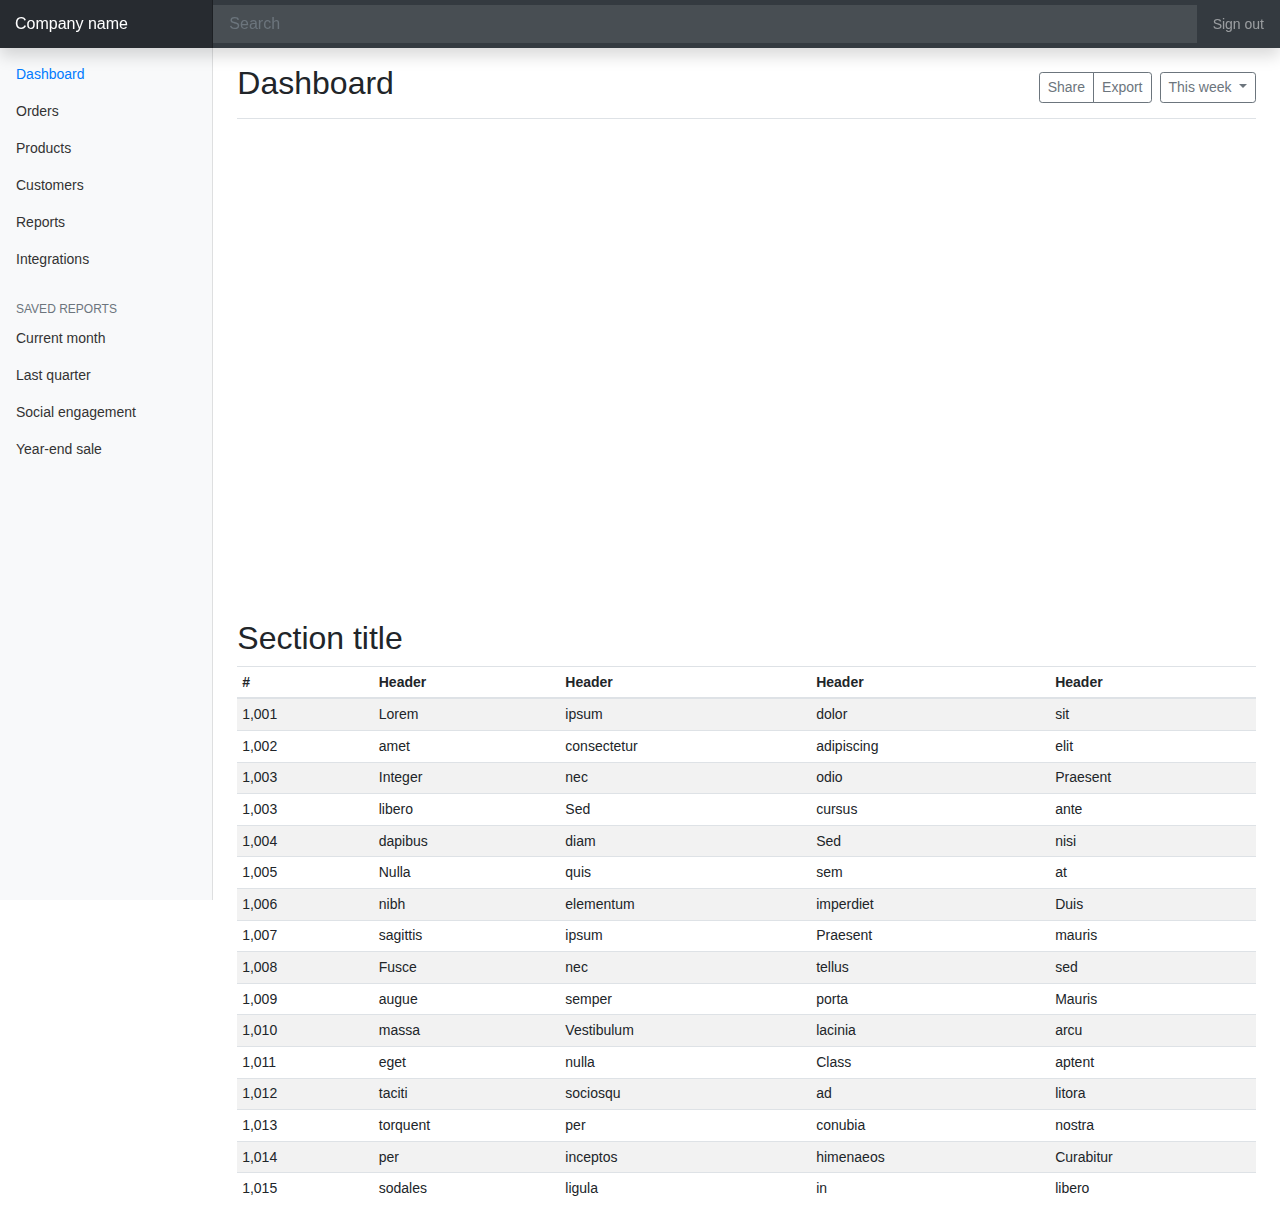
<file: sample-admin.html>
<!doctype html>
<html lang="en">
  <head>
    <meta charset="utf-8">
    <meta name="viewport" content="width=device-width, initial-scale=1, shrink-to-fit=no">
    <meta name="description" content="">
    <meta name="author" content="Mark Otto, Jacob Thornton, and Bootstrap contributors">
    <meta name="generator" content="Jekyll v3.8.5">
    <title>Dashboard Template · Bootstrap</title>

    <!-- Bootstrap core CSS -->
<link href="public/css/bootstrap.min.css" rel="stylesheet" crossorigin="anonymous">


    <style>



body {
  font-size: .875rem;
}

.feather {
  width: 16px;
  height: 16px;
  vertical-align: text-bottom;
}

/*
 * Sidebar
 */

.sidebar {
  position: fixed;
  top: 0;
  bottom: 0;
  left: 0;
  z-index: 100; /* Behind the navbar */
  padding: 48px 0 0; /* Height of navbar */
  box-shadow: inset -1px 0 0 rgba(0, 0, 0, .1);
}

.sidebar-sticky {
  position: relative;
  top: 0;
  height: calc(100vh - 48px);
  padding-top: .5rem;
  overflow-x: hidden;
  overflow-y: auto; /* Scrollable contents if viewport is shorter than content. */
}

@supports ((position: -webkit-sticky) or (position: sticky)) {
  .sidebar-sticky {
    position: -webkit-sticky;
    position: sticky;
  }
}

.sidebar .nav-link {
  font-weight: 500;
  color: #333;
}

.sidebar .nav-link .feather {
  margin-right: 4px;
  color: #999;
}

.sidebar .nav-link.active {
  color: #007bff;
}

.sidebar .nav-link:hover .feather,
.sidebar .nav-link.active .feather {
  color: inherit;
}

.sidebar-heading {
  font-size: .75rem;
  text-transform: uppercase;
}

/*
 * Content
 */

[role="main"] {
  padding-top: 133px; /* Space for fixed navbar */
}

@media (min-width: 768px) {
  [role="main"] {
    padding-top: 48px; /* Space for fixed navbar */
  }
}

/*
 * Navbar
 */

.navbar-brand {
  padding-top: .75rem;
  padding-bottom: .75rem;
  font-size: 1rem;
  background-color: rgba(0, 0, 0, .25);
  box-shadow: inset -1px 0 0 rgba(0, 0, 0, .25);
}

.navbar .form-control {
  padding: .75rem 1rem;
  border-width: 0;
  border-radius: 0;
}

.form-control-dark {
  color: #fff;
  background-color: rgba(255, 255, 255, .1);
  border-color: rgba(255, 255, 255, .1);
}

.form-control-dark:focus {
  border-color: transparent;
  box-shadow: 0 0 0 3px rgba(255, 255, 255, .25);
}


      .bd-placeholder-img {
        font-size: 1.125rem;
        text-anchor: middle;
      }

      @media (min-width: 768px) {
        .bd-placeholder-img-lg {
          font-size: 3.5rem;
        }
      }
    </style>
  </head>
  <body>
    <nav class="navbar navbar-dark fixed-top bg-dark flex-md-nowrap p-0 shadow">
  <a class="navbar-brand col-sm-3 col-md-2 mr-0" href="#">Company name</a>
  <input class="form-control form-control-dark w-100" type="text" placeholder="Search" aria-label="Search">
  <ul class="navbar-nav px-3">
    <li class="nav-item text-nowrap">
      <a class="nav-link" href="#">Sign out</a>
    </li>
  </ul>
</nav>

<div class="container-fluid">
  <div class="row">
    <nav class="col-md-2 d-none d-md-block bg-light sidebar">
      <div class="sidebar-sticky">
        <ul class="nav flex-column">
          <li class="nav-item">
            <a class="nav-link active" href="#">
              <span data-feather="home"></span>
              Dashboard <span class="sr-only">(current)</span>
            </a>
          </li>
          <li class="nav-item">
            <a class="nav-link" href="#">
              <span data-feather="file"></span>
              Orders
            </a>
          </li>
          <li class="nav-item">
            <a class="nav-link" href="#">
              <span data-feather="shopping-cart"></span>
              Products
            </a>
          </li>
          <li class="nav-item">
            <a class="nav-link" href="#">
              <span data-feather="users"></span>
              Customers
            </a>
          </li>
          <li class="nav-item">
            <a class="nav-link" href="#">
              <span data-feather="bar-chart-2"></span>
              Reports
            </a>
          </li>
          <li class="nav-item">
            <a class="nav-link" href="#">
              <span data-feather="layers"></span>
              Integrations
            </a>
          </li>
        </ul>

        <h6 class="sidebar-heading d-flex justify-content-between align-items-center px-3 mt-4 mb-1 text-muted">
          <span>Saved reports</span>
          <a class="d-flex align-items-center text-muted" href="#">
            <span data-feather="plus-circle"></span>
          </a>
        </h6>
        <ul class="nav flex-column mb-2">
          <li class="nav-item">
            <a class="nav-link" href="#">
              <span data-feather="file-text"></span>
              Current month
            </a>
          </li>
          <li class="nav-item">
            <a class="nav-link" href="#">
              <span data-feather="file-text"></span>
              Last quarter
            </a>
          </li>
          <li class="nav-item">
            <a class="nav-link" href="#">
              <span data-feather="file-text"></span>
              Social engagement
            </a>
          </li>
          <li class="nav-item">
            <a class="nav-link" href="#">
              <span data-feather="file-text"></span>
              Year-end sale
            </a>
          </li>
        </ul>
      </div>
    </nav>

    <main role="main" class="col-md-9 ml-sm-auto col-lg-10 px-4">
      <div class="d-flex justify-content-between flex-wrap flex-md-nowrap align-items-center pt-3 pb-2 mb-3 border-bottom">
        <h1 class="h2">Dashboard</h1>
        <div class="btn-toolbar mb-2 mb-md-0">
          <div class="btn-group mr-2">
            <button type="button" class="btn btn-sm btn-outline-secondary">Share</button>
            <button type="button" class="btn btn-sm btn-outline-secondary">Export</button>
          </div>
          <button type="button" class="btn btn-sm btn-outline-secondary dropdown-toggle">
            <span data-feather="calendar"></span>
            This week
          </button>
        </div>
      </div>

      <canvas class="my-4 w-100" id="myChart" width="900" height="380"></canvas>

      <h2>Section title</h2>
      <div class="table-responsive">
        <table class="table table-striped table-sm">
          <thead>
            <tr>
              <th>#</th>
              <th>Header</th>
              <th>Header</th>
              <th>Header</th>
              <th>Header</th>
            </tr>
          </thead>
          <tbody>
            <tr>
              <td>1,001</td>
              <td>Lorem</td>
              <td>ipsum</td>
              <td>dolor</td>
              <td>sit</td>
            </tr>
            <tr>
              <td>1,002</td>
              <td>amet</td>
              <td>consectetur</td>
              <td>adipiscing</td>
              <td>elit</td>
            </tr>
            <tr>
              <td>1,003</td>
              <td>Integer</td>
              <td>nec</td>
              <td>odio</td>
              <td>Praesent</td>
            </tr>
            <tr>
              <td>1,003</td>
              <td>libero</td>
              <td>Sed</td>
              <td>cursus</td>
              <td>ante</td>
            </tr>
            <tr>
              <td>1,004</td>
              <td>dapibus</td>
              <td>diam</td>
              <td>Sed</td>
              <td>nisi</td>
            </tr>
            <tr>
              <td>1,005</td>
              <td>Nulla</td>
              <td>quis</td>
              <td>sem</td>
              <td>at</td>
            </tr>
            <tr>
              <td>1,006</td>
              <td>nibh</td>
              <td>elementum</td>
              <td>imperdiet</td>
              <td>Duis</td>
            </tr>
            <tr>
              <td>1,007</td>
              <td>sagittis</td>
              <td>ipsum</td>
              <td>Praesent</td>
              <td>mauris</td>
            </tr>
            <tr>
              <td>1,008</td>
              <td>Fusce</td>
              <td>nec</td>
              <td>tellus</td>
              <td>sed</td>
            </tr>
            <tr>
              <td>1,009</td>
              <td>augue</td>
              <td>semper</td>
              <td>porta</td>
              <td>Mauris</td>
            </tr>
            <tr>
              <td>1,010</td>
              <td>massa</td>
              <td>Vestibulum</td>
              <td>lacinia</td>
              <td>arcu</td>
            </tr>
            <tr>
              <td>1,011</td>
              <td>eget</td>
              <td>nulla</td>
              <td>Class</td>
              <td>aptent</td>
            </tr>
            <tr>
              <td>1,012</td>
              <td>taciti</td>
              <td>sociosqu</td>
              <td>ad</td>
              <td>litora</td>
            </tr>
            <tr>
              <td>1,013</td>
              <td>torquent</td>
              <td>per</td>
              <td>conubia</td>
              <td>nostra</td>
            </tr>
            <tr>
              <td>1,014</td>
              <td>per</td>
              <td>inceptos</td>
              <td>himenaeos</td>
              <td>Curabitur</td>
            </tr>
            <tr>
              <td>1,015</td>
              <td>sodales</td>
              <td>ligula</td>
              <td>in</td>
              <td>libero</td>
            </tr>
          </tbody>
        </table>
      </div>
    </main>
  </div>
</div>
<script src="public/js/jquery.min.js"></script>
</html>
</file>
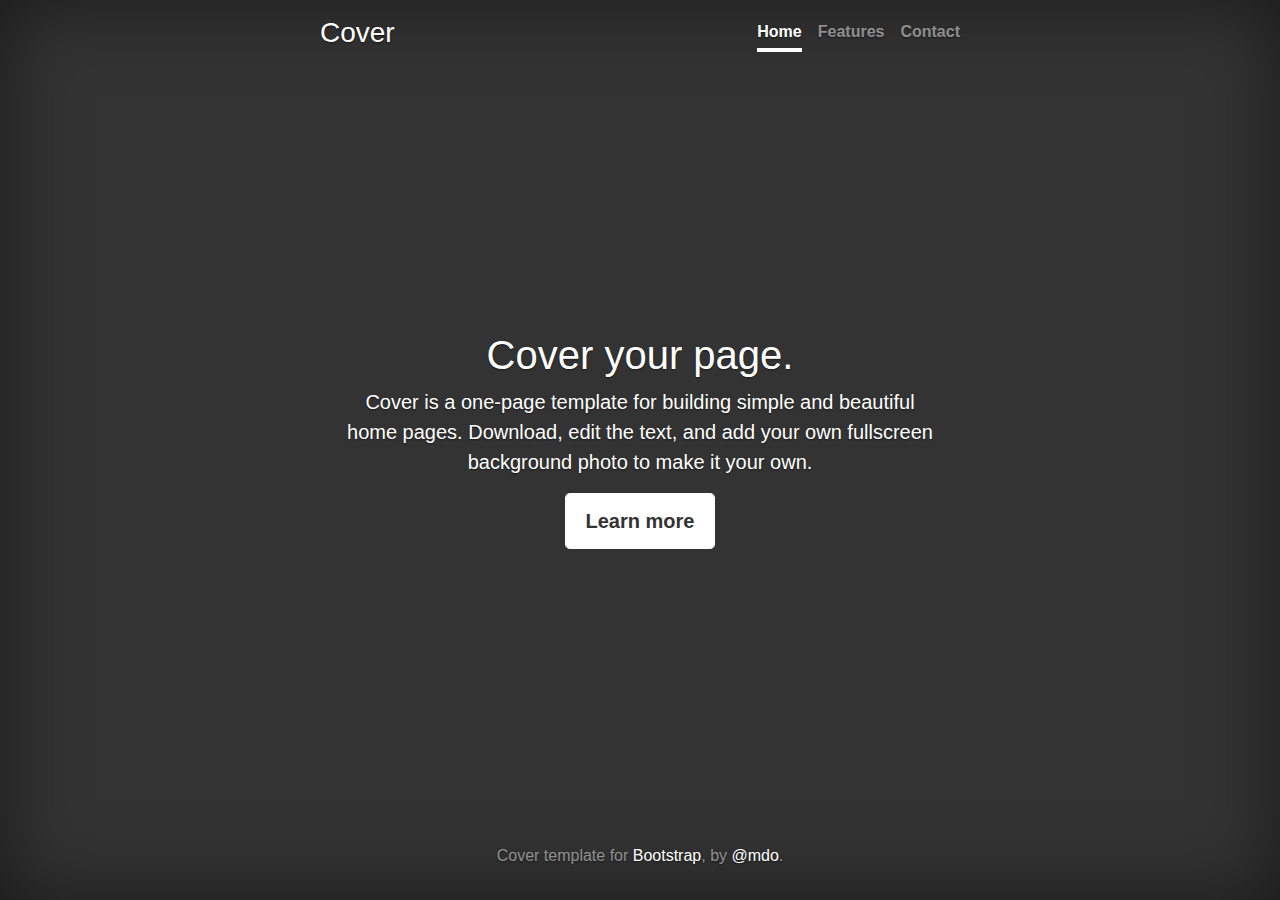
<file: sample-view.html>
<!doctype html>
<html lang="en">
  <head>
    <meta charset="utf-8">
    <meta name="viewport" content="width=device-width, initial-scale=1, shrink-to-fit=no">
    <meta name="description" content="">
    <meta name="author" content="Mark Otto, Jacob Thornton, and Bootstrap contributors">
    <meta name="generator" content="Jekyll v3.8.5">
    <title>Cover Template · Bootstrap</title>

    <!-- Bootstrap core CSS -->
<link href="public/css/bootstrap.min.css" rel="stylesheet" integrity="sha384-GJzZqFGwb1QTTN6wy59ffF1BuGJpLSa9DkKMp0DgiMDm4iYMj70gZWKYbI706tWS" crossorigin="anonymous">


    <style>


/*
 * Globals
 */

/* Links */
a,
a:focus,
a:hover {
  color: #fff;
}

/* Custom default button */
.btn-secondary,
.btn-secondary:hover,
.btn-secondary:focus {
  color: #333;
  text-shadow: none; /* Prevent inheritance from `body` */
  background-color: #fff;
  border: .05rem solid #fff;
}


/*
 * Base structure
 */

html,
body {
  height: 100%;
  background-color: #333;
}

body {
  display: -ms-flexbox;
  display: flex;
  color: #fff;
  text-shadow: 0 .05rem .1rem rgba(0, 0, 0, .5);
  box-shadow: inset 0 0 5rem rgba(0, 0, 0, .5);
}

.cover-container {
  max-width: 42em;
}


/*
 * Header
 */
.masthead {
  margin-bottom: 2rem;
}

.masthead-brand {
  margin-bottom: 0;
}

.nav-masthead .nav-link {
  padding: .25rem 0;
  font-weight: 700;
  color: rgba(255, 255, 255, .5);
  background-color: transparent;
  border-bottom: .25rem solid transparent;
}

.nav-masthead .nav-link:hover,
.nav-masthead .nav-link:focus {
  border-bottom-color: rgba(255, 255, 255, .25);
}

.nav-masthead .nav-link + .nav-link {
  margin-left: 1rem;
}

.nav-masthead .active {
  color: #fff;
  border-bottom-color: #fff;
}

@media (min-width: 48em) {
  .masthead-brand {
    float: left;
  }
  .nav-masthead {
    float: right;
  }
}


/*
 * Cover
 */
.cover {
  padding: 0 1.5rem;
}
.cover .btn-lg {
  padding: .75rem 1.25rem;
  font-weight: 700;
}


/*
 * Footer
 */
.mastfoot {
  color: rgba(255, 255, 255, .5);
}

      .bd-placeholder-img {
        font-size: 1.125rem;
        text-anchor: middle;
      }

      @media (min-width: 768px) {
        .bd-placeholder-img-lg {
          font-size: 3.5rem;
        }
      }
    </style>
  </head>
  <body class="text-center">
    <div class="cover-container d-flex w-100 h-100 p-3 mx-auto flex-column">
  <header class="masthead mb-auto">
    <div class="inner">
      <h3 class="masthead-brand">Cover</h3>
      <nav class="nav nav-masthead justify-content-center">
        <a class="nav-link active" href="#">Home</a>
        <a class="nav-link" href="#">Features</a>
        <a class="nav-link" href="#">Contact</a>
      </nav>
    </div>
  </header>

  <main role="main" class="inner cover">
    <h1 class="cover-heading">Cover your page.</h1>
    <p class="lead">Cover is a one-page template for building simple and beautiful home pages. Download, edit the text, and add your own fullscreen background photo to make it your own.</p>
    <p class="lead">
      <a href="#" class="btn btn-lg btn-secondary">Learn more</a>
    </p>
  </main>

  <footer class="mastfoot mt-auto">
    <div class="inner">
      <p>Cover template for <a href="https://getbootstrap.com/">Bootstrap</a>, by <a href="https://twitter.com/mdo">@mdo</a>.</p>
    </div>
  </footer>
</div>
</body>
</html>
</file>
